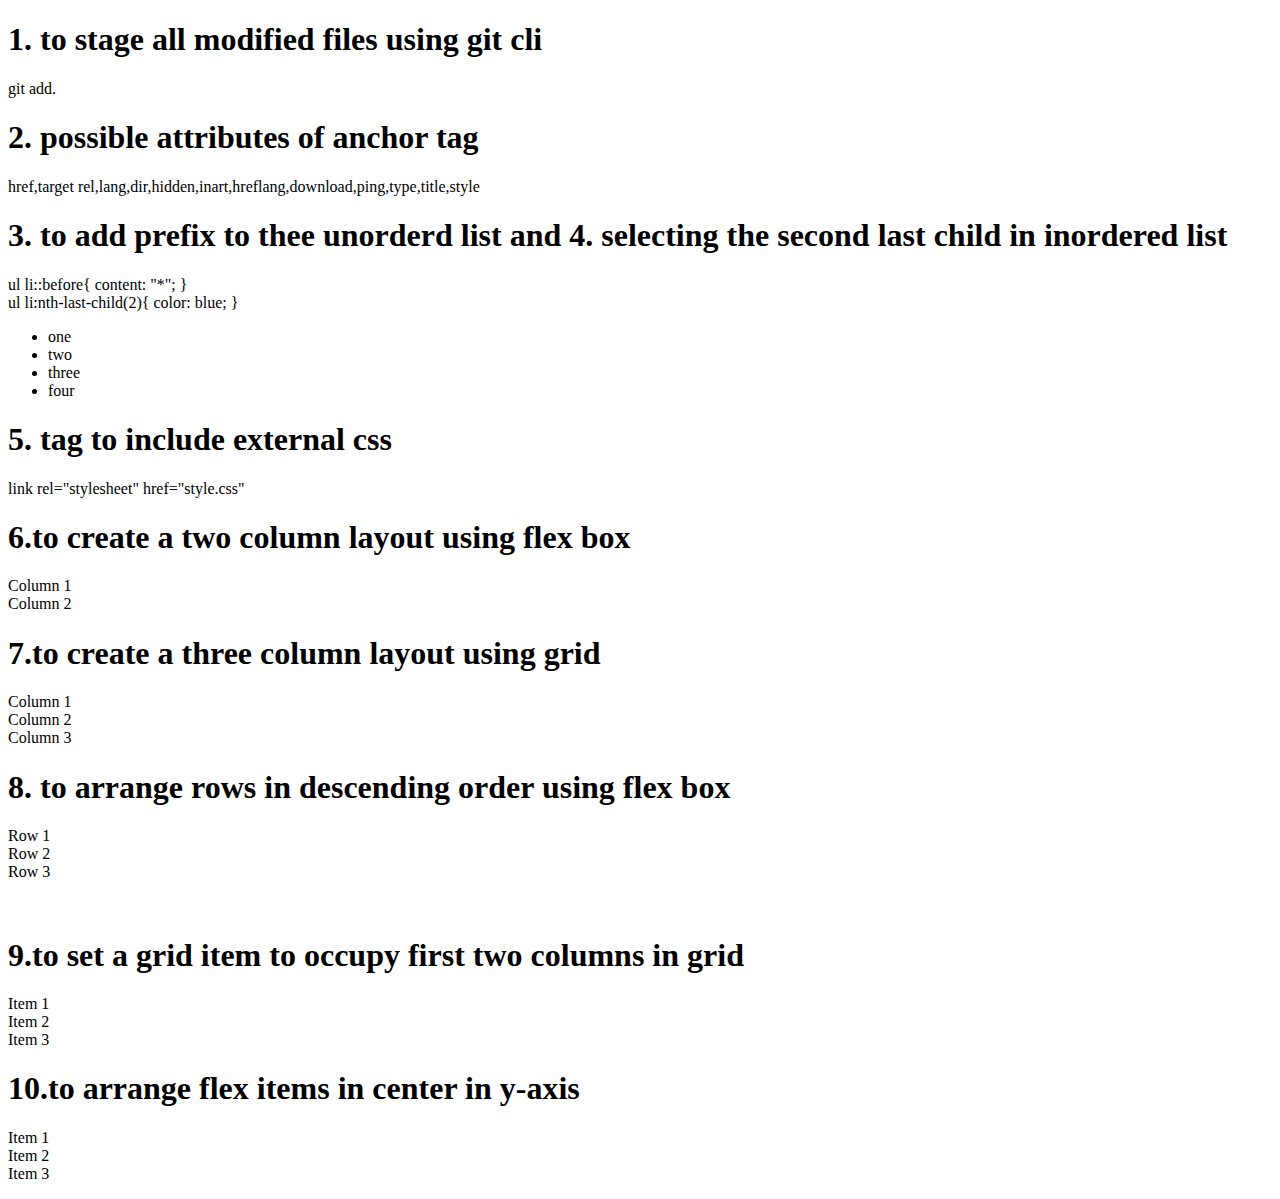
<file: index.html>
<!DOCTYPE html>
<html lang="en">
<head>
    <meta charset="UTF-8">
    <meta name="viewport" content="width=device-width, initial-scale=1.0">
    <title>Document</title>
    <link rel="stylesheet" href="style.css">
</head>
    
<body>
<div>
<h1>1. to stage all modified files using git cli</h1>
<p>  git add.</p>

<h1>2. possible attributes of anchor tag</h1>
<p>href,target rel,lang,dir,hidden,inart,hreflang,download,ping,type,title,style</p>
<a href="http://" target="_blank" rel="noopener noreferrer" lang="en" id="anchor" class="hello" dir="auto" hidden inart accesskey="target" ></a>

<h1>3. to add prefix to  thee unorderd list and 4. selecting the second last child in inordered list</h1>
<p>ul li::before{
    content: "*";
}
<br>
ul li:nth-last-child(2){
   color: blue;
}</p>
<ul>
    <li>one</li>
    <li>two</li>
    <li>three</li>
    <li>four</li>
</ul>
<h1>5. tag to include external css</h1>
<p>link rel="stylesheet" href="style.css"</p>

<h1>6.to create a two column layout  using flex box</h1>
<p>
    <div class="container">
        <div class="column">Column 1 </div>
        <div class="column">Column 2 </div>
      </div>

  
</p>
  <h1>7.to create a three column layout using grid</h1>
  <p><div class="fact">
    <div class="column">Column 1 </div>
    <div class="column">Column 2 </div>
    <div class="column">Column 3 </div>
  </div></p>
  <h1>8. to arrange rows in descending order using flex box</h1>
  <P><div class="descending">
    <div class="row">Row 1 </div>
    <div class="row">Row 2 </div>
    <div class="row">Row 3 </div>
  </div></P>
  <br>

  <h1>9.to set a  grid item to occupy first two columns in grid</h1>
  <p><div class="center">
    <div class="item ">Item 1</div>
    <div class="item">Item 2</div>
    <div class="item">Item 3</div>
  </div></p>
  <h1>10.to arrange flex items in center in y-axis</h1>
  <p><div class="container2">
    <div class="item">Item 1</div>
    <div class="item">Item 2</div>
    <div class="item">Item 3</div>
  </div></p>
</div>
</body>
</html>
</file>
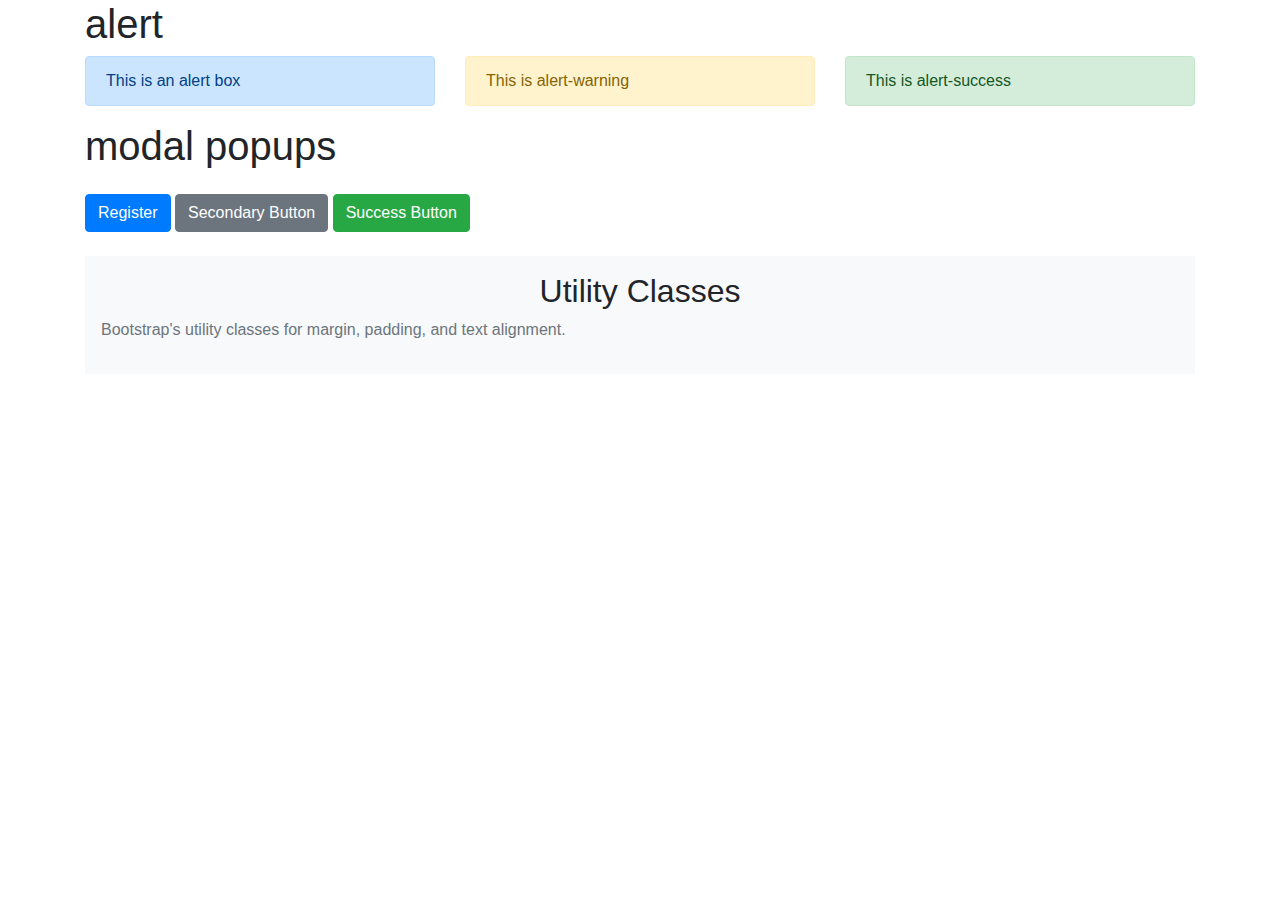
<file: bootstrap.html>
<!DOCTYPE html>
<html lang="en">
<head>
    <meta charset="UTF-8">
    <meta name="viewport" content="width=device-width, initial-scale=1.0">
    <title>Bootstrap Example</title>
    
    <link href="https://stackpath.bootstrapcdn.com/bootstrap/4.5.2/css/bootstrap.min.css" rel="stylesheet">
</head>
<body>

    <div class="container">
        <h1>alert</h1>
        <div class="row">
            <div class="col-md-4">
                <div class="alert alert-primary" role="alert">
                    This is an alert box
                </div>
            </div>
            <div class="col-md-4">
                <div class="alert alert-warning" role="alert">
                    This is alert-warning
                </div>
            </div>
            <div class="col-md-4">
                <div class="alert alert-success" role="alert">
                   This is alert-success
                </div>
            </div>
        </div>

        <h1>modal popups</h1>
        <div class="my-4">
            <button type="button" class="btn btn-primary" data-toggle="modal" data-target="#myModal">
                Register
            </button>
            <button type="button" class="btn btn-secondary">Secondary Button</button>
            <button type="button" class="btn btn-success">Success Button</button>
        </div>

        
        <div class="modal fade" id="myModal" tabindex="-1" aria-labelledby="modalLabel" aria-hidden="true">
            <div class="modal-dialog">
                <div class="modal-content">
                    <div class="modal-header">
                        <h5 class="modal-title" id="modalLabel">User Details</h5>
                        <button type="button" class="close" data-dismiss="modal" aria-label="Close">
                            <span aria-hidden="true">&times;</span>
                        </button>
                    </div>
                    <div class="modal-body">
                        <form>
                            <div class="form-group">
                                <label for="name" required>Name</label>
                                <input type="text" class="form-control" id="name" placeholder="Enter your name">
                            </div>
                            <div class="form-group">
                                <label for="phone" required>Phone Number</label>
                                <input type="tel" class="form-control" id="phone" placeholder="Enter your phone number">
                            </div>
                            <div class="form-group">
                                <label for="date">Date of Birth</label>
                                <input type="date" class="form-control" id="date">
                            </div>
                            <div>
                                <button>submit</button>
                            </div>
                        </form>
                    </div>
                    <div class="modal-footer">
                        <button type="button" class="btn btn-secondary" data-dismiss="modal">Close</button>
                        <button type="button" class="btn btn-primary">Save changes</button>
                    </div>
                </div>
            </div>
        </div>
        

        
        <div class="my-4 p-3 bg-light">
            <h2 class="text-center">Utility Classes </h2>
            <p class="text-muted"> Bootstrap's utility classes for margin, padding, and text alignment.</p>
        </div>
    </div>

    
    <script src="https://code.jquery.com/jquery-3.5.1.slim.min.js"></script>
    <script src="https://cdn.jsdelivr.net/npm/@popperjs/core@2.9.3/dist/umd/popper.min.js"></script>
    <script src="https://stackpath.bootstrapcdn.com/bootstrap/4.5.2/js/bootstrap.min.js"></script>
</body>
</html>
</file>
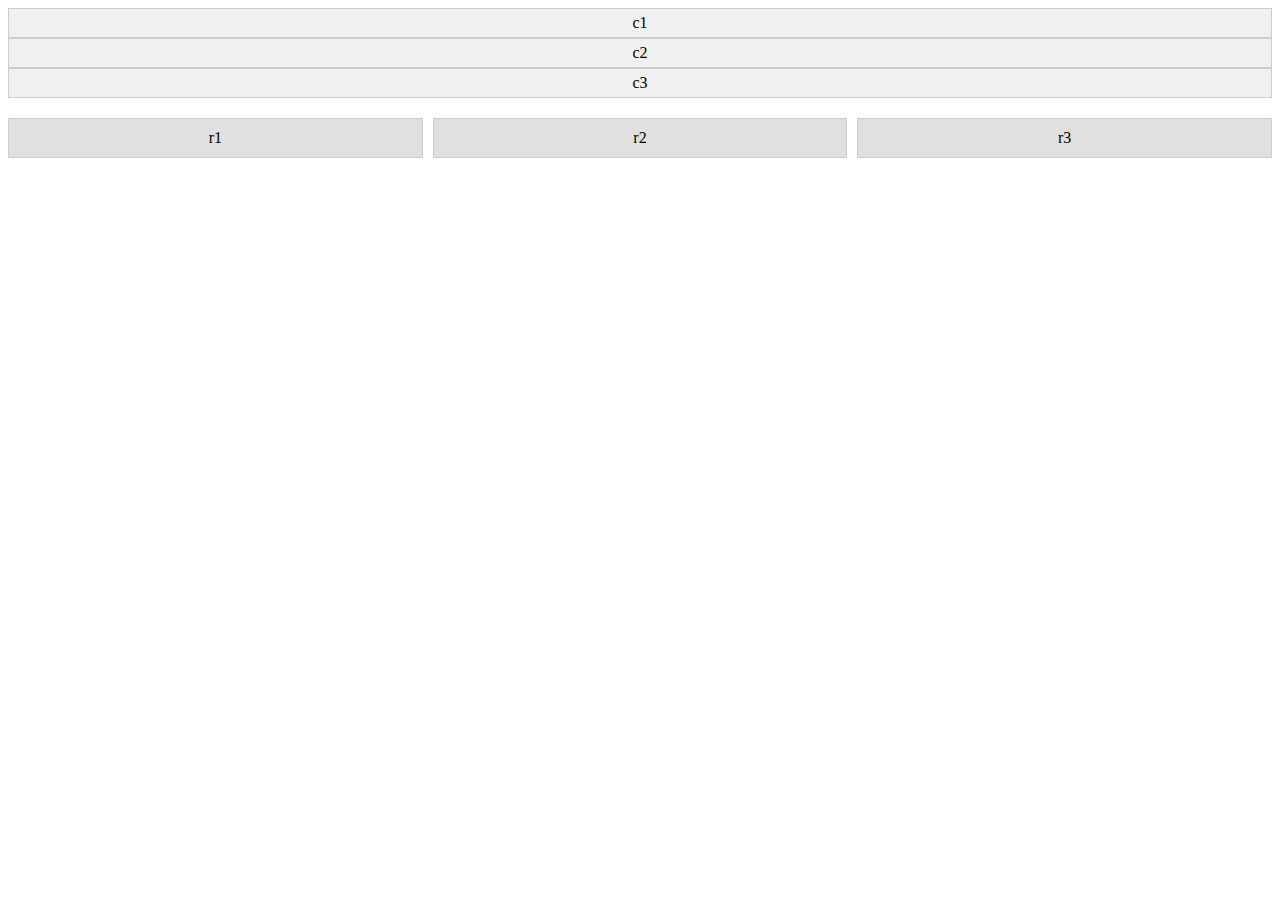
<file: flexgrid.html>
<!DOCTYPE html>
<html lang="en">
<head>
    <meta charset="UTF-8">
    <meta name="viewport" content="width=device-width, initial-scale=1.0">
    <title>Document</title>
    <link rel="stylesheet" href="style.css">
</head>
    <body>

        <div class="columns">
            <div class="column1">c1</div>
            <div class="column2">c2</div>
            <div class="column3">c3</div>
        </div>
        <div class="rows">
            <div class="row1">r1</div>
            <div class="row2">r2</div>
            <div class="row3">r3</div>
        </div>

        
    </body>
</html>
</file>
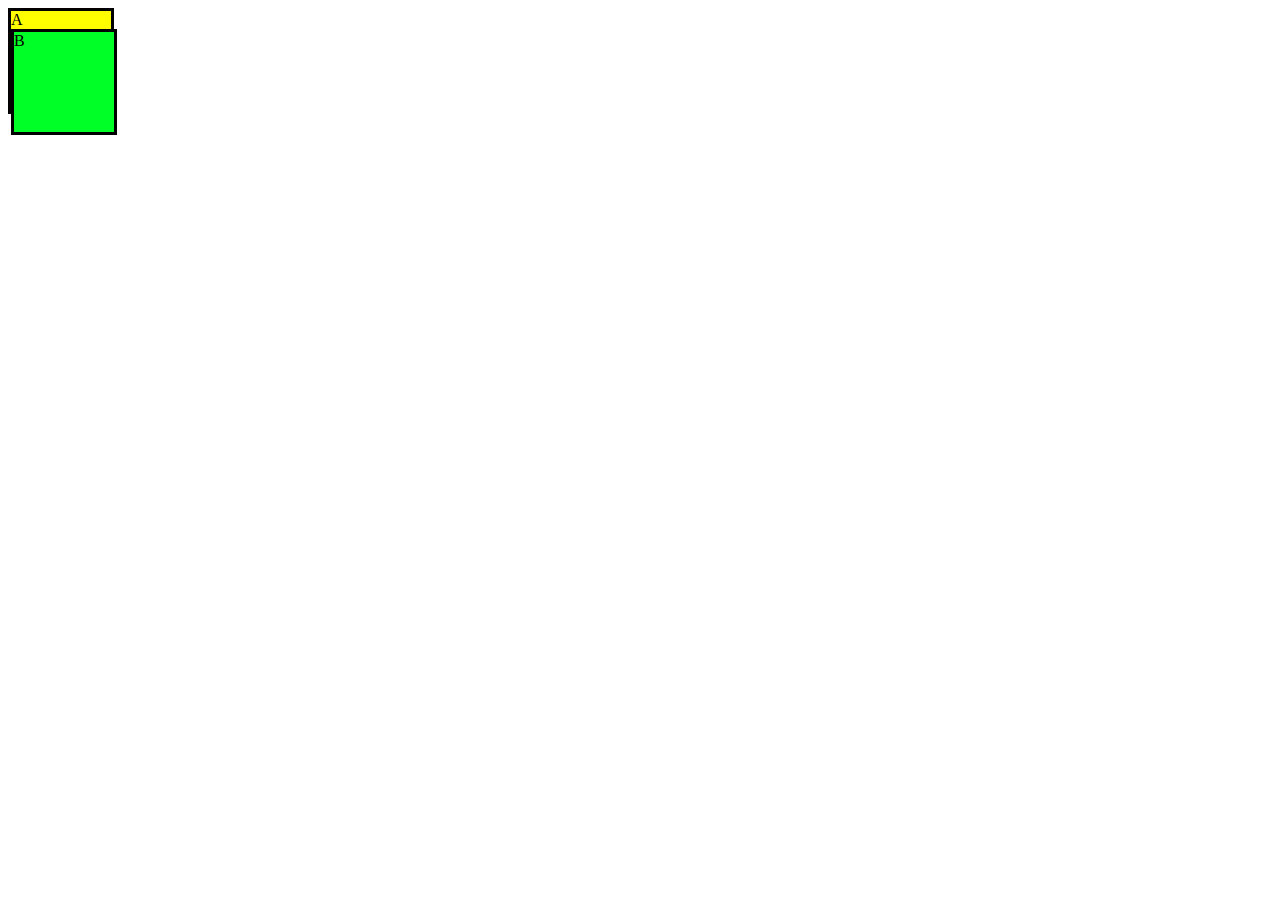
<file: mediaqueries.html>
<!DOCTYPE html>
<html lang="en">
<head>
    <meta charset="UTF-8">
    <meta name="viewport" content="width=device-width, initial-scale=1.0">
    <title>media queries</title>
</head>
<style>

    .item1{
        position: relative;
        width: 100px;
        height: 100px;
        border: 3px solid black;
        background-color: yellow;
        align-items: center;

    }
    .item2{
        position: absolute;
        width: 100px;
        height: 100px;
        border: 3px solid black;
        background-color: rgb(0, 255, 38);

    }
     
     @media screen and(min-width:320px) and(max-width:720px) {
        .item1{
            width: 300px;
            background-color: red;
        }  
     }

     @media screen and(min-width:320px){

        .item2{
               
            width:400px;
            background-color: goldenrod;

        }
     }


</style>
<body>

    <div class="item1">A
        <div class="item2">B</div>
    </div>

    
</body>
</html>
</file>
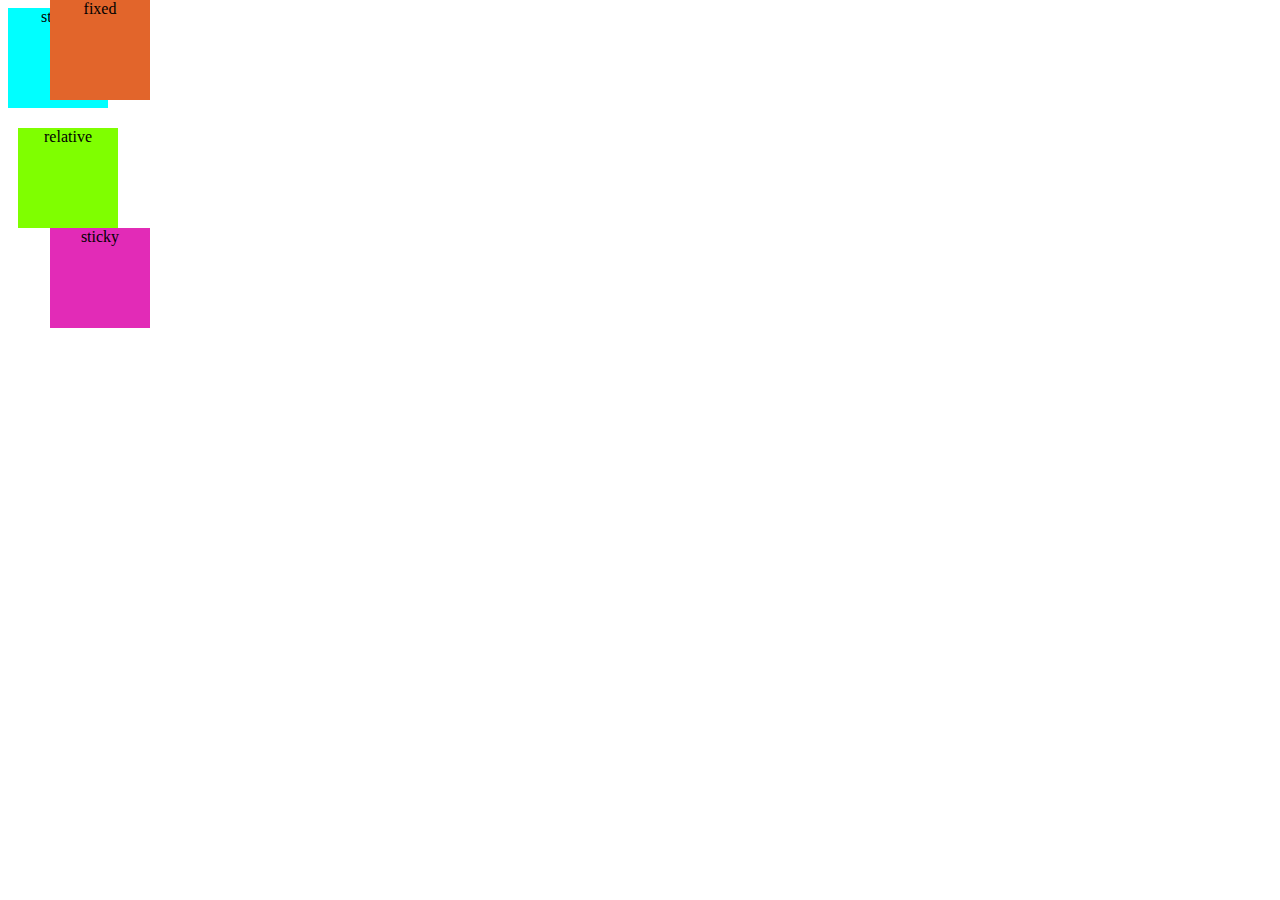
<file: position.html>
<!DOCTYPE html>
<html lang="en">
<head>
    <meta charset="UTF-8">
    <meta name="viewport" content="width=device-width, initial-scale=1.0">
    <title>Document</title>
    <link rel="stylesheet" href="style.css">
</head>
    
<body>

       <div class="static">static</div>
       <div class="relative">relative</div>
       <div class="absolute">absolute</div>
       <div class="fixed">fixed</div>
       <div class="sticky">sticky</div>

</body>
</html>
</file>
<file: style.css>
.static {
  display: flex;
  justify-content: center;
  position: static;
  width: 100px;
  height: 100px;
  left: 0;
  background-color: aqua;
}

.relative {
  display: flex;
  justify-content: center;
  position: relative;
  width: 100px;
  height: 100px;
  background-color: chartreuse;
  top: 10px;
  left: P0px;
  margin: 10px;
}

.absolute {
  display: flex;
  justify-content: center;
  position: absolute;
  width: 100px;
  height: 100px;
  background-color: blueviolet;
  top: 0; 
  left: 50px;
}

.fixed {
  display: flex;
  justify-content: center;
  position: fixed;
  width: 100px;
  height: 100px;
  background-color: rgb(226, 101, 43);
  top: 0; 
  left: 50px; 
}

.sticky {
  display: flex;
  justify-content: center;
  position: sticky;
  width: 100px;
  height: 100px;
  background-color: rgb(226, 43, 183);
  top: 0; 
  left: 50px;
}

.columns {
  display: flex; 
  flex-direction: column;
  justify-content: center; 
  margin-bottom: 20px; 
}
.column1, .column2, .column3 {
  padding: 5px;
  background-color: #f0f0f0;
  text-align: center;
  border: 1px solid #ccc;
}

.rows {
  display: grid; 
  grid-template-columns: repeat(3, 1fr);
  gap: 10px; 
}

.row1, .row2, .row3 {
  padding: 10px;
  background-color: #e0e0e0;
  text-align: center;
  border: 1px solid #ccc;
}
</file>
